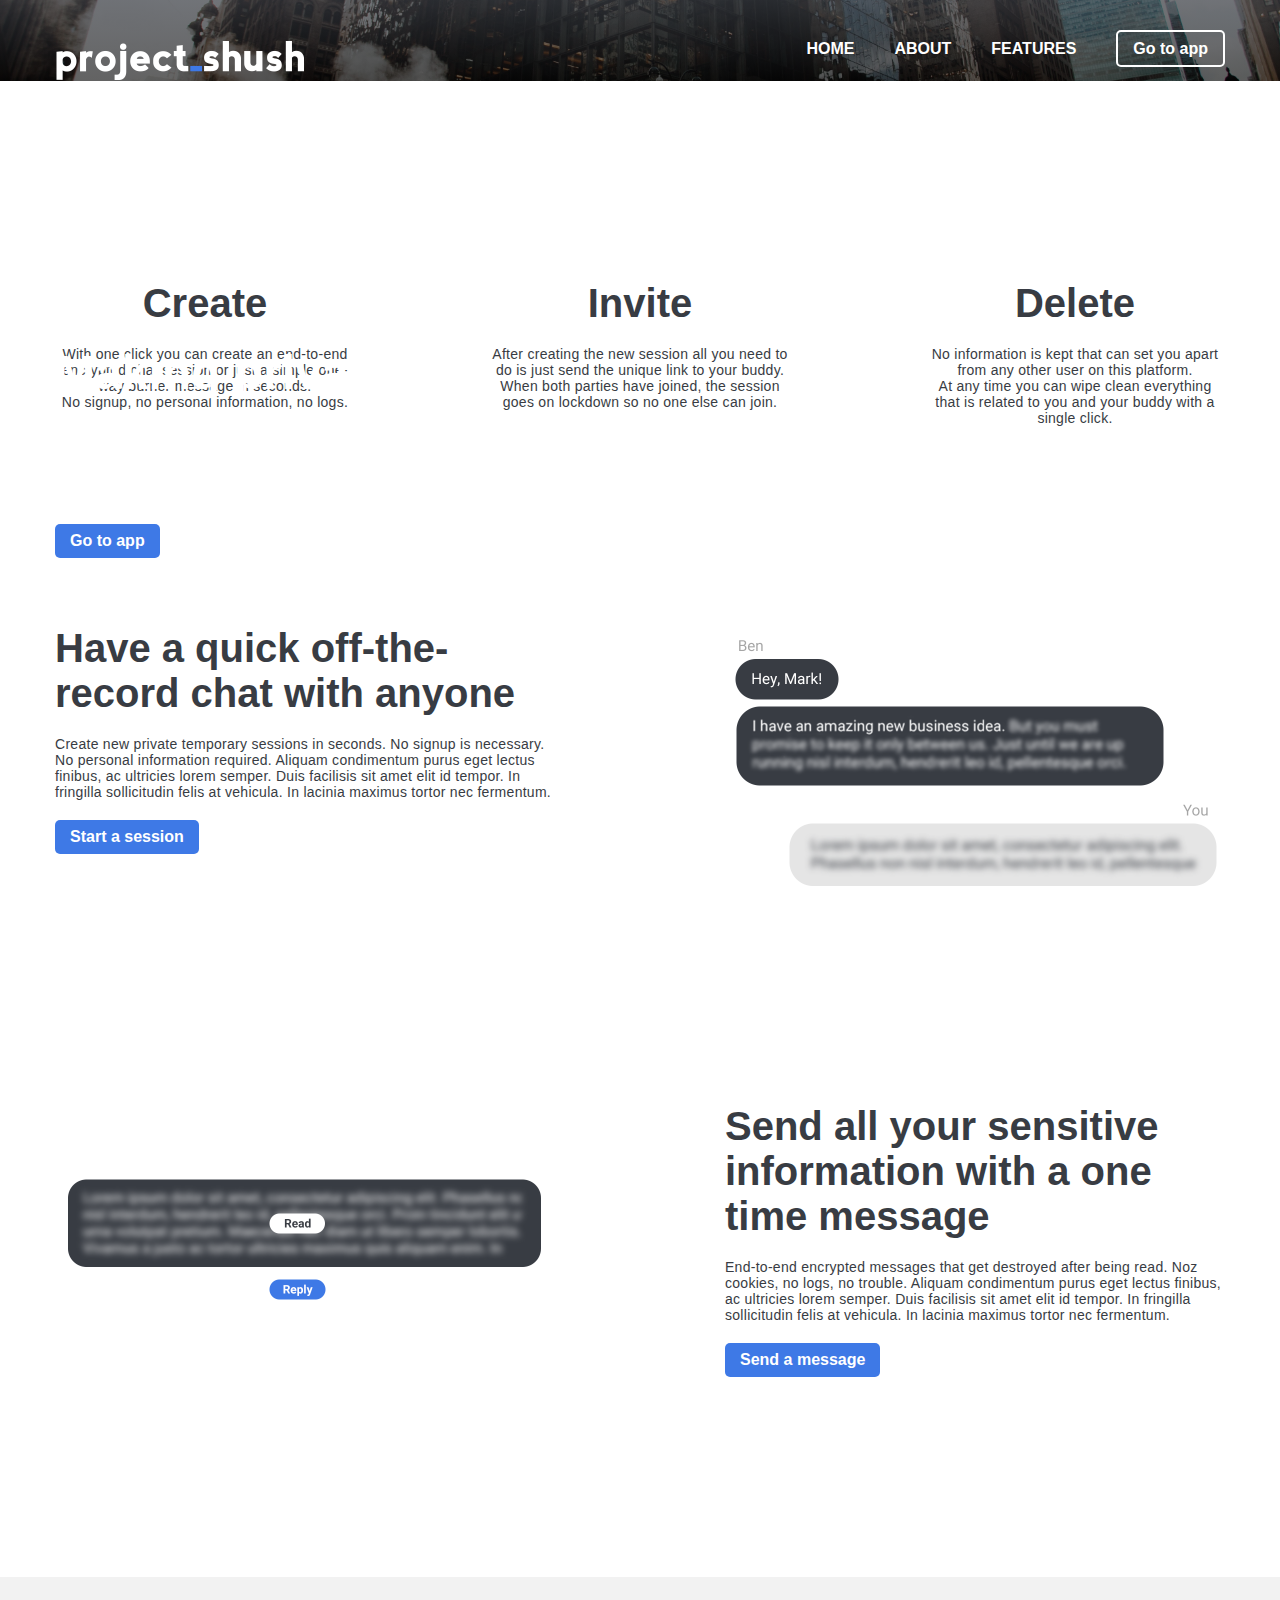
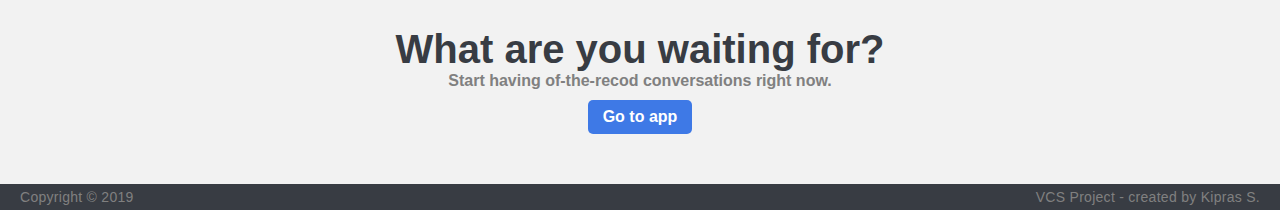
<file: index.html>
<!DOCTYPE HTML>
<html lang="en">
    <head>
        <meta charset="utf-8">
        <meta name="viewport" content="width=device-width, initial-scale=1">
        <title>shush - Home</title>
        <link rel="icon" href="favicon.ico">
        <link rel="stylesheet" href="https://use.fontawesome.com/releases/v5.7.2/css/all.css" integrity="sha384-fnmOCqbTlWIlj8LyTjo7mOUStjsKC4pOpQbqyi7RrhN7udi9RwhKkMHpvLbHG9Sr" crossorigin="anonymous">
        <link rel="stylesheet" href="assets/css/style.css">
    </head>
    <body>
        <!-- HERO SECTION -->
        <section class="hero" id="home">
            <div class="hero-wraper">
                <div class="content-wraper">
                    <!-- Top-bar -->
                    <div class="hero-bar index flex-between">
                        <img src="assets/images/logo_500x500_color-light.png" class="logo-container flex-center">
                        <i id="burger-icon" class="fas fa-bars color-white" onclick="showNav()"></i>
                        <nav id="nav">
                            <ul class="flex-vertical-center">
                                <i class="fas fa-times color-white x" onclick="hideNav()"></i>
                                <li class="medium-txt nav-li"><a href="#home">Home</a></li>
                                <li class="medium-txt nav-li"><a href="#steps">About</a></li>
                                <li class="medium-txt nav-li"><a href="#features">Features</a></li>
                                <li class="nav_btn"><a href="create.php" class="button-white">Go to app</a></li>
                            </ul>
                        </nav>
                    </div>
                    <!-- Hero content -->
                    <div class="hero-content-wraper flex-vertical-center">
                        <div class="hero-content">
                            <h1 class="color-white large-txt-plus">Making privacy great again</h1>
                            <h3 class="color-white medium-txt"> Secure messaging. Quick setup. No logs.</h3>
                            <a class="button-blue" href="create.php">Go to app</a>
                        </div>
                    </div>
                </div>
            </div>
        </section>
        <div class="content-wraper">
            <!-- STEPS -->
            <section id="steps" class="steps">
                <div class="steps-content-wraper flex-between">
                    <div>
                        <h3 class="large-txt color-dark">Create</h3>
                        <p class="small-txt color-dark">With one click you can create an end-to-end encrypted chat session or just a simple one-way burner message in seconds.<br>No signup, no personal information, no logs.</p>
                    </div>
                    <div>
                        <h3 class="large-txt color-dark">Invite</h3>
                        <p class="small-txt color-dark">After creating the new session all you need to do is just send the unique link to your buddy.<br>When both parties have joined, the session goes on lockdown so no one else can join.</p>
                    </div>
                    <div>
                        <h3 class="large-txt color-dark">Delete</h3>
                        <p class="small-txt color-dark">No information is kept that can set you apart from any other user on this platform.<br>At any time you can wipe clean everything that is related to you and your buddy with a single click.</p>
                    </div>
                </div>
            </section>
            <!-- FEATURES -->
            <section class="features" id="features">
                <div class="feature-wraper feature-session flex-between flex-wrap">
                    <div class="feature-content">
                        <h2 class="large-txt color-dark">Have a quick off-the-record chat with anyone</h2>
                        <p class="small-txt color-dark">Create new private temporary sessions in seconds. No signup is necessary. No personal information required. Aliquam condimentum purus eget lectus finibus, ac ultricies lorem semper. Duis facilisis sit amet elit id tempor. In fringilla sollicitudin felis at vehicula. In lacinia maximus tortor nec fermentum.</p>
                        <a class="button-blue" href="create.php">Start a session</a>
                    </div>
                    <div class="feature-image-conteiner">
                        <img src="assets/images/session_image.png" class="feature-image">
                    </div>
                </div>
                <div class="feature-wraper feature-message flex-between flex-wrap flex-reverse">
                    <div class="feature-content">
                        <h2 class="large-txt color-dark">Send all your sensitive information with a one time message</h2>
                        <p class="small-txt color-dark">End-to-end encrypted messages that get destroyed after being read. Noz cookies, no logs, no trouble. Aliquam condimentum purus eget lectus finibus, ac ultricies lorem semper. Duis facilisis sit amet elit id tempor. In fringilla sollicitudin felis at vehicula. In lacinia maximus tortor nec fermentum.</p>
                        <a class="button-blue" href="create.php">Send a message</a>
                    </div>
                    <div class="feature-image-conteiner">
                        <img src="assets/images/message_image.png" class="feature-image">
                    </div>
                </div>
            </section>
        </div>
        <!-- FOOTER -->
        <footer>
            <div class="pre-footer-wraper flex-horizontal-center">
                <div class="pre-footer-container">
                    <h3 class="large-txt color-dark">What are you waiting for?</h3>
                    <p class="medium-txt">Start having of-the-recod conversations right now.</p>
                    <a class="button-blue" href="create.php">Go to app</a>
                </div>
            </div>
            <div class="footer small-txt flex-between">
                <span>Copyright © 2019</span>
                <span>VCS Project - created by Kipras S.</span>
            </div>
        </footer>
        
        <script>
            function showNav(){
                document.getElementById("nav").style.width = "200px";
                document.getElementById("burger-icon").style.display = "none";
            }

            function hideNav(){
                document.getElementById("nav").style.width = "";
                document.getElementById("burger-icon").style.display = "block";
            }
            
            window.matchMedia("(min-width: 700px)").addListener(function(w){
                if(w.matches){
                    // CLEARING JS CREATED INLINE-CSS
                    document.getElementById("nav").style.width = "";
                    document.getElementById("burger-icon").style.display = "";
                }
            });
        </script>
    </body>
</html>
</file>
<file: assets/css/style.css>
html{
    height: 100vh;
    margin 0px;
    -webkit-font-smoothing: antialiased;
    box-sizing: border-box;
    overflow-x: hidden;
}

*, *:before, *:after {
  box-sizing: inherit;
}

body{
    margin: 0px;
    flex-direction: column;
    font-family: 'Roboto', Arial, sans-serif;
}

/* MISC ATRIBUTES */

body, .hero-content-wraper, .life-span-input, .chat-area, .send-form, .send-form textarea{
    height: 100%;
}

.body, .hero, .content-wraper, .hero-bar, footer, .main-content-conteiner, .main-conteiner, .top-bar, .bottom-bar, .bottom-bar-content, .send-form textarea, .chat-area, .input-field-link{
    width: 100%;
}

.content-wraper, .hero-bar, .bottom-bar-content{
    max-width: 1200px;
}

.header-content, .hero-content h1, .hero-content h3, .steps-content-wraper div h3, .feature-wraper h2, .feature-wraper p, .main-content-conteiner p, .invitation input[type='text'], .pre-link-conteiner{
    margin-bottom: 20px;
}

.header-content h1, .message form input, .message form textarea, .session [name='buddy-alias'], .session [name='create'], .user1-c, .user0-c, .invitation input[type='submit'], .pre-connect input{
    margin-bottom: 10px;
}

.fa-arrow-left, .bottom-bar-content, .send-form .button-txt-dark, .chat-area, .input-field-link{
    padding: 10px;
}

.send-form textarea, .input-field-white{
    padding-left: 20px;
}

.steps-content-wraper, .selector-container, .pre-footer-container, .header-content, .main-content-conteiner{
    text-align: center;
}

a{
    text-decoration: none;
}

ul{
    list-style: none;
}

.option0{
    display: flex;
    
}

.options-button i, p, ul, .slim{
    margin: 0px;
    padding: 0px;
}

.button-blue, .button-round-selected, .button-round{
    display: inline-block;
}

.options-button, .options-button i, .button-round-selected, .button-round, .button-txt-dark, .pre-link-icon{
    cursor: pointer;
}

textarea { 
   resize: vertical;
}

.switch, .life-span{
    height: 25px;
}

.button-round-selected, .send-form input, .life-span-input, .send-form textarea{
    border: none;
}

.top-bar, .bottom-bar, #burger-icon, #nav, .pre-app-bar{
    z-index: 1;
}


/* BORDER RADIUS */

.slider.round, .user1, .user0, .button-round-selected, .button-round{
    border-radius: 25px;
}

.input-field-white, .life-span-input, .main-content-conteiner, .button-blue, .input-field-link, .button-white{
    border-radius: 5px;
}

/* BUTTONS */

.button-blue, .button-round-selected, .button-round, .button-white{
    padding: 8px 15px 8px 15px;
}

.button-blue{
    white-space: nowrap;
}

.button-white{
    border: 2px solid white;
}

.button-round{
    background-color: transparent;
    border: 1px solid #383c43;
    color: #383c43;
}

.life-span{
    display: none;
    font-family: 'Roboto', Arial, sans-serif;
    position: absolute;
    transform: translateX(100%);
}

/* INPUT FIELDS */

.input-field-white{
    background-color: white;
    border: 1px solid #d7d7d7;
    color: #383c43;
    font-family: 'Roboto', Arial, sans-serif;
    font-weight: 500;
    font-size: 0.875rem;
    width: 100%;
    padding: 12px;
}

.input-field-link{
    border: 1px solid #c8cbd0;
    font-family: 'Roboto', Arial, sans-serif;
    resize: none;
    padding-right: 35px;
    font-weight: 500;
    font-size: 0.875rem;
}

.pre-link-conteiner{
    display: flex;
    align-items: center;
    justify-content: flex-end;
}

.pre-link-icon{
    position: absolute;
    transform: translateX(-15px);
}

.input-field-white::placeholder{
    color: gray;
}

.life-span-input{
    text-align: center;
    margin: 0px 5px 0px 2.5px !IMPORTANT;
    
}

input[type=text]:focus, textarea:focus, input[type=number]:focus {
    outline: none;
}

input[name=alias]:disabled{
    background: #d3d3d3;
}


/* FLEX CASES */

.in-chat-alert, .user1-c, .user0-c, .flex-center, .top-bar, .bottom-bar, .send-form, .flex-horizontal-center, .flex-vertical-center, body, .flex, .flex-between{
    display: flex;
}

.flex-wrap{
    flex-wrap: wrap;
}

.flex-reverse{
    flex-direction: row-reverse;
}

.flex-horizontal-center, .flex-center, .top-bar, .bottom-bar, .in-chat-alert{
    justify-content: center;
}

.flex-vertical-center, .flex-center, body, .send-form{
    align-items: center;
}

.flex-between{
    justify-content: space-between;
}

.flex-around{
    justify-content: space-around;
}

.flex-column, .user1-c, .user0-c{
    flex-direction: column;
}

/* IMAGES */

.logo-container{
    width: 250px;
    align-self: center;
}

.feature-image-conteiner{
    max-width: 500px;
    align-self: center;
}

.feature-image{
    width: 100%;
}

/* TEXT */

.button-txt-dark, .button-round, .button-round-selected, .button-blue, .life-span-input, .button-white{
    font-weight: 700;
}

.user0, .user1, .in-chat-alert{
    font-weight: 400;
}

.button-round, .button-round-selected, .in-chat-alert, .alias{
    font-size: 0.75rem;
}

.small-txt, .user0, .user1, .send-form textarea{
    font-size: 0.875rem;
}

.medium-txt, .button-txt-dark{
    font-size: 1rem;
}

.large-txt{
    font-size: 2.5rem;
}

.large-txt-plus{
    font-size: 3rem;
    line-height: 1.3em;
}

.small-txt{
    letter-spacing: 0.02em;
}


/* BOLD TEXT*/

.bold{
    font-weight: 700;
    color: #383c43;
}

/* LINE */

.line{
    height: 1px;
    width: 35%;
}

/* COLOR */

.button-round-selected, .button-blue, .user1, .color-white, nav ul li a{
    color: white;
}

.color-dark, .button-txt-dark, .user0{
    color: #383c43;
    margin: 0px;
}

.main-content-conteiner p, .option-name, .life-span-input{
    color: #6f7580;
}

.options-button, .options-title-conteiner, .in-chat-alert, .alias{
    color: #adb1b8;
}

/* BG COLOR */

.button-round-selected, .button-blue, input:checked + .slider, .user1{
    background-color: #3e79e6;
}

footer, .slider{
    background-color: #383c43;
}

.main-content-conteiner, .pre-footer-wraper, .user0{
    background-color: #f2f2f2;
}

.slider, .life-span-input, .input-field-link{
    background-color: #d7d7d7;
}

.line{
    background-color: #c8cbd0;
}


/* INDEX - HERO */

.hero{
    height: 100vh;
    background-image: linear-gradient(rgba(56, 60, 67, 0.65), rgba(0, 0, 0, 0.55)), url(../images/landing_hero_bg.jpg);
    background-repeat: no-repeat;
    background-position: center;
    background-size: cover;
}

.content-wraper{
    padding: 0px 15px;
}

.hero-content-wraper{
    position: absolute;
    top: 0;
}

.hero-wraper{
    height: 100%;
    display: flex;
    justify-content: center;
}

.hero-bar{
    padding-top: 40px;
}

#burger-icon{
    text-shadow: 1px 1px 0 #383c43;
}
 
.nav-li{
    font-weight: 700;
    text-transform: uppercase;
    padding-right: 40px
}

.hero-content{
    max-width: 400px;
}

.hero-content h1{
    margin-top: 0px;
}

/* INDEX - STEPS */


.steps-content-wraper div{
    width: 300px;
}

section, .feature-session{
    margin-bottom: 200px;
}

/* INDEX - FEATURES */

.feature-content{
    max-width: 500px;
}

/* INDEX - FOOOTER */

.footer{
    color: gray;
    padding: 5px 20px 5px 20px;
}

.pre-footer-wraper{
    padding: 50px;
}

.pre-footer-container a{
    margin-top: 10px
}

.pre-footer-container p{
    color: gray;
    font-weight: 700;
}



/* - - - START OF PRE-CHAT- - -  */

.main-container-wraper{
    width: 100%;
    max-width: 550px;
    padding-top: 100px;
    font-weight: 500;
    position: absolute;
}

.selector-container span{
    margin: 0px 10px 0px 10px;
}

.triangle{
    width: 0;
    height: 0;
    border-left: 15px solid transparent;
    border-right: 15px solid transparent;
    border-bottom: 15px solid #f2f2f2;
    transform: translateY(2px);
    transform: translateX(-55px);
    transition: 0.25s;
}

.main-conteiner{
    max-width: 500px;
    align-self: center;
}

.main-content-conteiner{
    padding: 30px 60px 5px 60px;
}

.options-button i{
    font-size: 0.7rem;
}

.options-conteiner{
    display: flex;
}

.option0, .option1, .option2, .option3{
    display: flex;
    justify-content: flex-end;
    align-items: center;
}

.options-conteiner label{
    margin: 7px 10px 7px 10px;
}


/* - - - SWITCH STYLE - - - */

.switch {
    position: relative;
    display: inline-block;
    width: 45px;
}

.switch input { 
    opacity: 0;
    width: 0;
    height: 0;
}

.slider {
    position: absolute;
    cursor: pointer;
    top: 0;
    left: 0;
    right: 0;
    bottom: 0;
}

.slider:before {
    position: absolute;
    content: "";
    height: 19px;
    width: 19px;
    left: 3px;
    bottom: 3px;
    background-color: white;
    transition: 0.1s;
    
}

input:checked + .slider:before {
    -webkit-transform: translateX(19px);
    -ms-transform: translateX(19px);
    transform: translateX(19px);
}

.slider.round:before {
    border-radius: 50%;
}


/* CHAT */

.top-bar, .bottom-bar{
    min-height: 50px;
    box-shadow: 0px 0px 30px rgba(0, 0, 0, 0.025);
    border-top: 1px solid #f7f7f7;
    border-bottom: 1px solid #f7f7f7;
}


/* BOTTOM STRIP */

.send-form textarea{
    resize: none;
    outline: none;
    overflow: auto;
    height: auto;
}


.send-form input{
    background-color: transparent;
}

/* CHAT WALL */

.in-chat-alert{
    font-style: italic;
}

.chat-area{
    overflow-y: scroll;
}

/* CHAT BUBBLES */

.user1, .user0{
    max-width: 60%;
    margin: 2.5px 0px 2.5px 0px;
    line-height: 1.35em;
    padding: 10px 17px 10px 17px;
    overflow-wrap: break-word;
    -ms-word-break: break-all;
    word-break: break-all;
    word-break: break-word;
}

.user1-c{
    align-items: flex-start;
}

.user0-c{
    align-items: flex-end;
}

.blur{
    filter: blur(4.5px);
    -webkit-filter: blur(4.5px);
    min-width: 70px;
}


/* MEDIA LANDING INDEX */

@media screen and (max-width: 1030px) {
    .feature-session, .feature-message{
        flex-wrap: nowrap;
    }
}


@media screen and (max-width: 700px) {
    
    /* BURGER */
    
    .nav_btn{
        display: none;
    }
    
    .x{
        font-size: 1em;
        align-self: flex-start;
        padding: 10px;
        background-color: rgba(255, 255, 255, 0.10);
    }
    
    .fa-bars{
        padding: 20px;
        font-size: 2em;
    }
    
    #burger-icon{
        display: block;
    }
    
    .fa-bars, .hero-bar nav{
        position: fixed;
        top: 0;
        right: 0;
    }
    
    #nav{
        background-color: rgba(0, 0, 0, 0.75);
        width: 0px;
        transition: 0.25s;
        overflow-x: hidden;
    }
    
    .hero-bar nav ul{
        display: flex;
        flex-direction: column;
        padding: 20px;
        
    }
    
    .hero-bar nav ul li{
        padding: 10px;
        align-self: flex-end;
        padding-left: 50px;
        font-size: 1.25rem;
    }
    
    /* LOGO */
    
    .logo-container{
        width: 200px;
    }
    
    .hero-bar{
        justify-content: center;
        padding: 15px;
    }
    
    
    /* FEATURES */
    
    .feature-content, .feature-image-container, .feature-image-conteiner{
        width: 100%;
        max-width: 100%;
    }
    
    .feature-session, .feature-message{
        flex-wrap: wrap;
    }
    
    .feature-session .feature-image-conteiner, .feature-message .feature-image-conteiner{
        order: 1;
    }
    
    .feature-session .feature-content, .feature-message .feature-content{
        order: 2;
    }
    
    section, .feature-session{
        margin-bottom: 100px;
    }
}

@media screen and (min-width: 700px) {
    #burger-icon, .fa-times{
        display: none;
    }
}


/* CHAT */

@media screen and (max-width: 600px) {
    .user1, .user0{
        max-width: 80%;
    }
    .user1-c, .user0-c{
        margin-bottom: 5px;
    }
}

@media screen and (min-width: 1200px) {
    .user1, .user0{
        max-width: 45%;
    }
}
</file>
